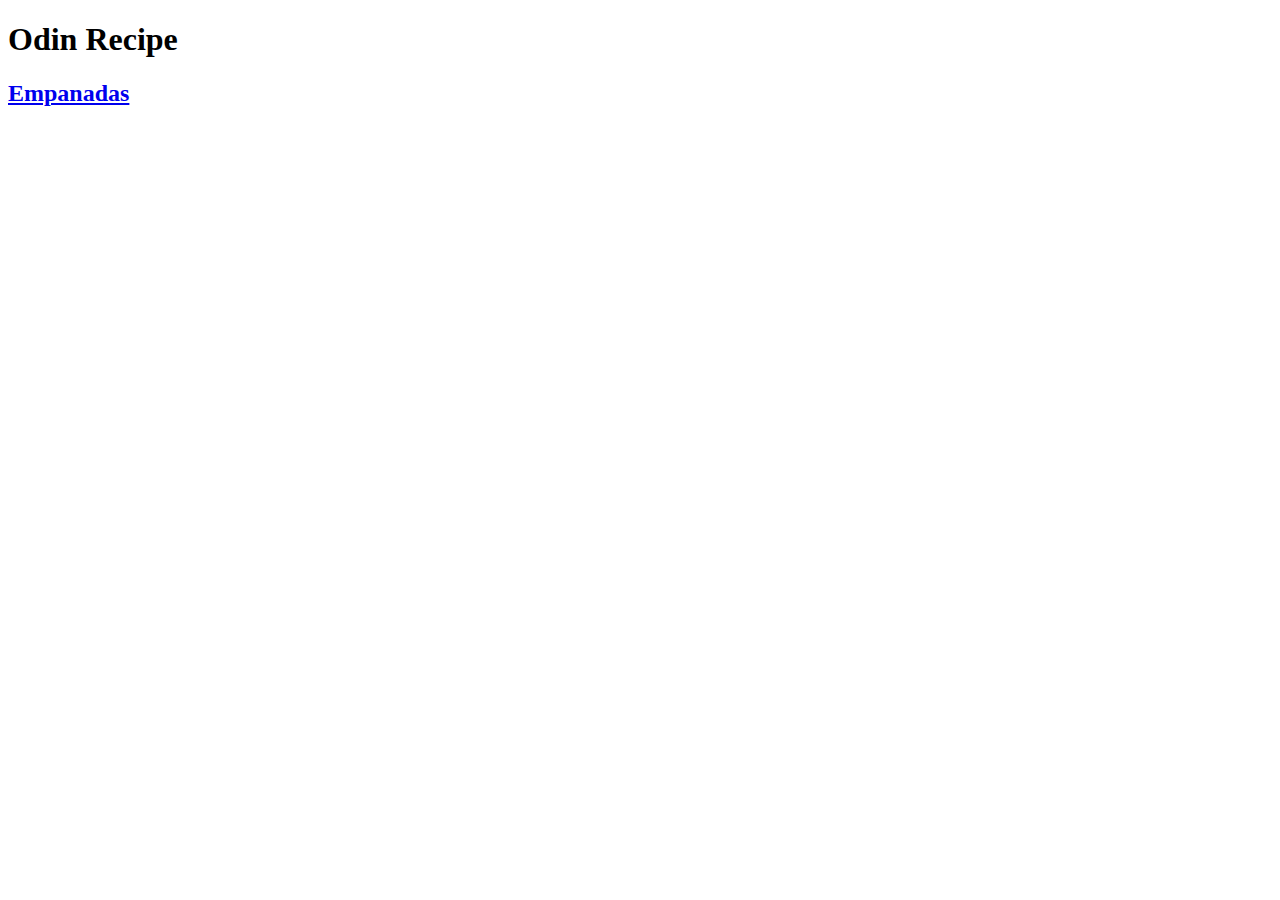
<file: index.html>
<!DOCTYPE html>
<html lang="en">
<head>
    <meta charset="UTF-8">
    <meta http-equiv="X-UA-Compatible" content="IE=edge">
    <meta name="viewport" content="width=<device-width>, initial-scale=1.0">
    <title>Document</title>
</head>
<body>
    <h1>Odin Recipe</h1>
    <h2><a href="./recipes/empanadas.html">Empanadas</a></h2>
</body>
</html>
</file>
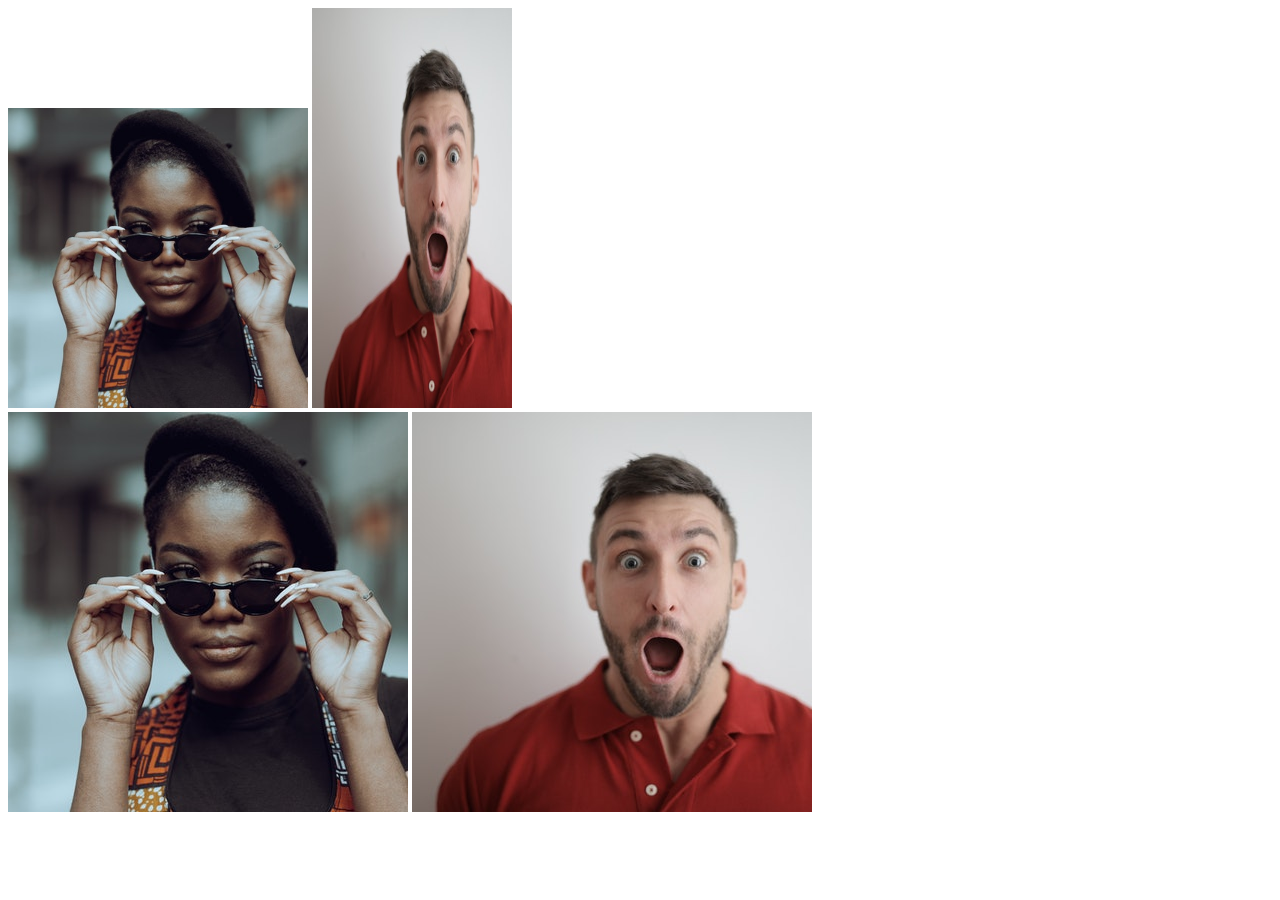
<file: cssexcercise4.html>
<!DOCTYPE html>
<html lang="en">
<head>
  <meta charset="UTF-8">
  <meta http-equiv="X-UA-Compatible" content="IE=edge">
  <meta name="viewport" content="width=device-width, initial-scale=1.0">
  <title>Chaining Selectors</title>
  <link rel="stylesheet" href="style4.css">
</head>
<body>
  <!-- Use the classes BELOW this line -->
  <div>
    <img class="avatar proportioned" src="./kathy.jpg" alt="">
    <img class="avatar distorted" src="./andrea.jpg" alt="">
  </div>
  <!-- Use the classes ABOVE this line -->
  <div>
    <img class="original-proportioned" src="./kathy.jpg" alt="">
    <img class="original-distorted" src="./andrea.jpg" alt="">
  </div>
</body>
</html>
</file>
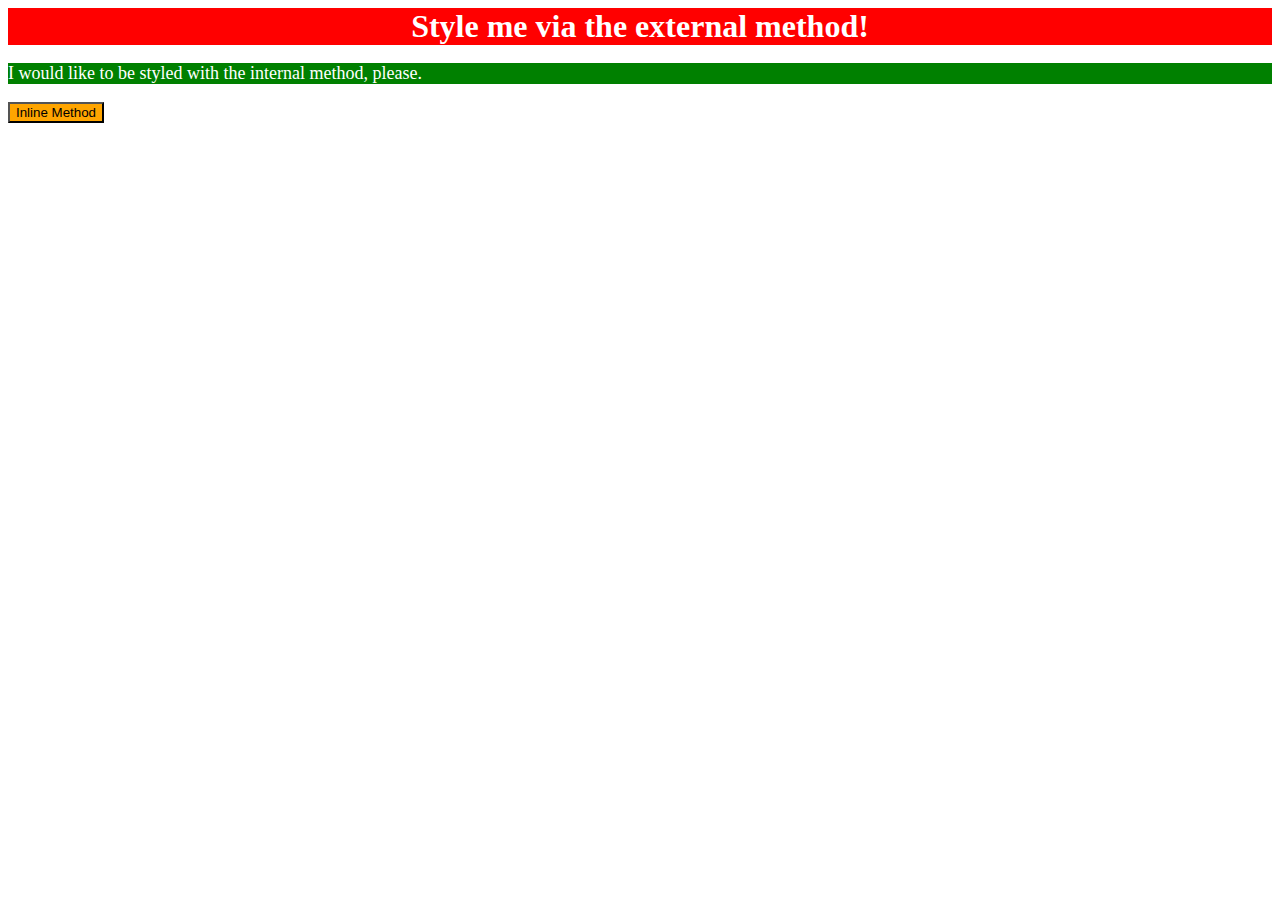
<file: cssexercise1.html>
<!DOCTYPE html>
<html lang="en">
<head>
  <meta charset="UTF-8">
  <meta http-equiv="X-UA-Compatible" content="IE=edge">
  <meta name="viewport" content="width=device-width, initial-scale=1.0">
  <title>Methods for Adding CSS</title>
  <style>
      p{
          color: white;
          background: green;
          font-size: 18px;
      }
  </style>
  <link rel="stylesheet" href="style.css">
</head>
<body>
  <div>Style me via the external method!</div>
  <p>I would like to be styled with the internal method, please.</p>
  <button style="background:orange; font: size 18px;">Inline Method</button>
</body>
</html>
</file>
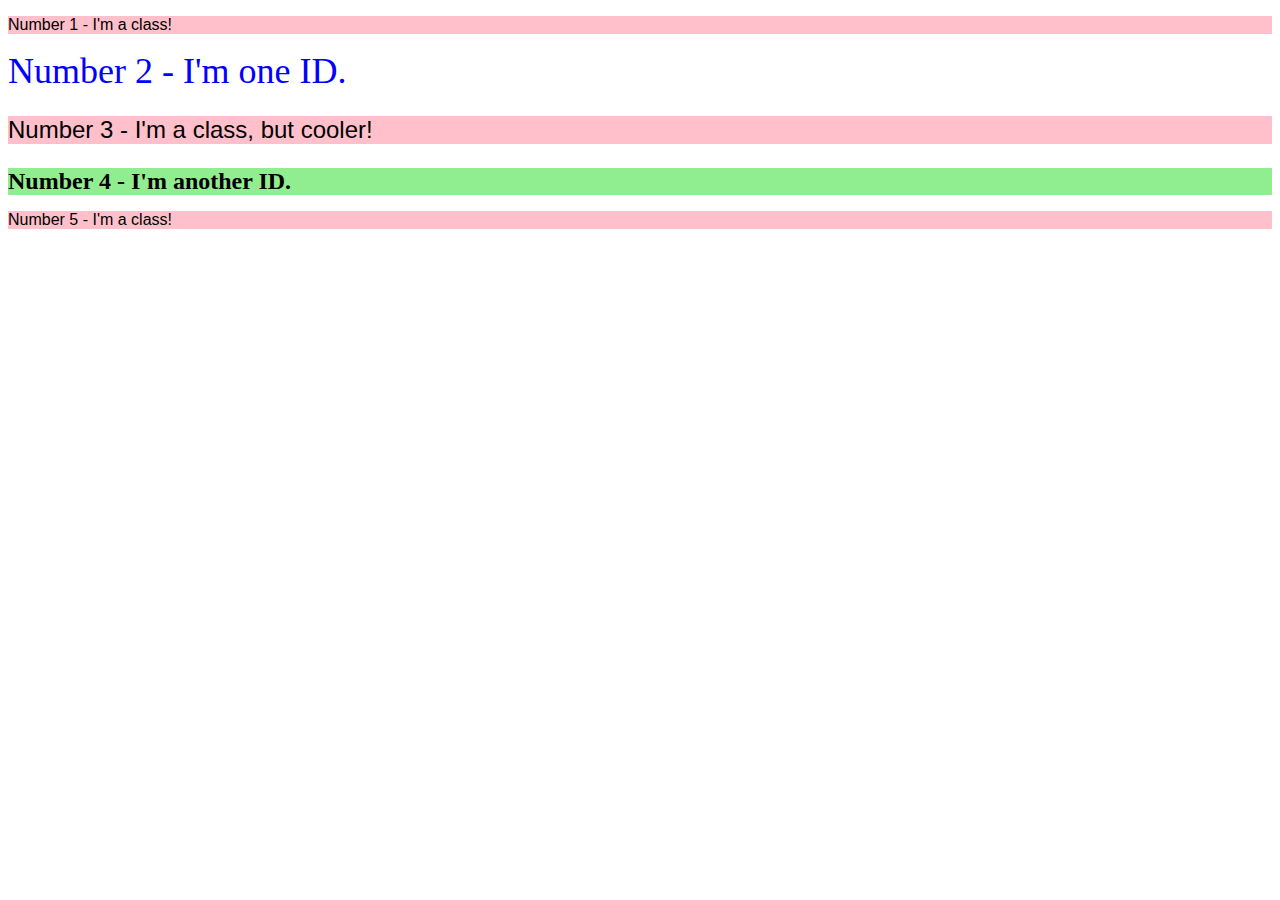
<file: cssexercise2.html>
<!DOCTYPE html>
<html lang="en">
<head>
  <meta charset="UTF-8">
  <meta http-equiv="X-UA-Compatible" content="IE=edge">
  <meta name="viewport" content="width=device-width, initial-scale=1.0">
  <title>Class and ID Selectors</title>
  <link rel="stylesheet" href="style2.css">
</head>
<body>
  <p class="first">Number 1 - I'm a class!</p>
  <div id="second">Number 2 - I'm one ID.</div>
  <p class="first bigger">Number 3 - I'm a class, but cooler!</p>
  <div id="third">Number 4 - I'm another ID.</div>
  <p class="first">Number 5 - I'm a class!</p>
</body>
</html>
</file>
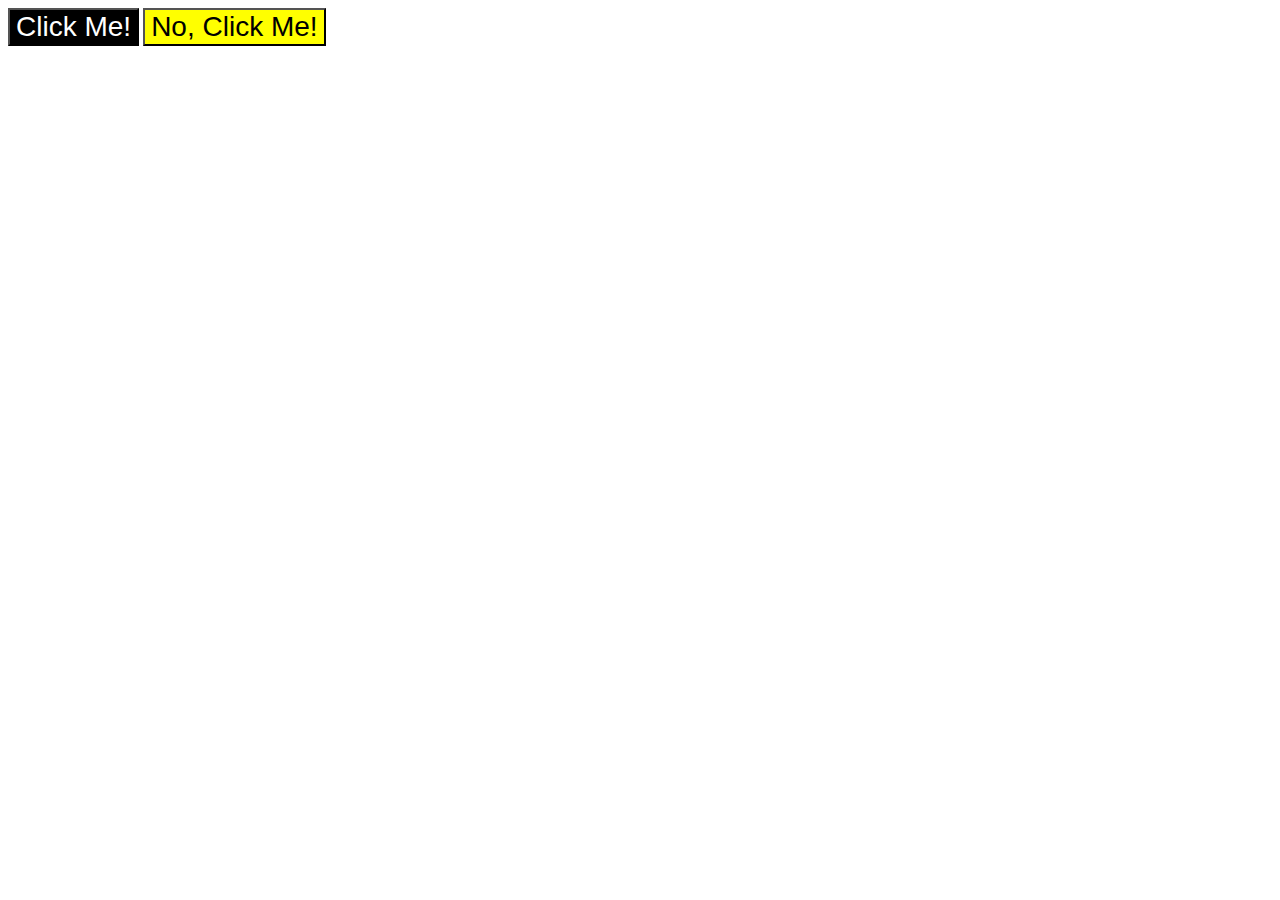
<file: cssexercise3.html>
<!DOCTYPE html>
<html lang="en">
<head>
  <meta charset="UTF-8">
  <meta http-equiv="X-UA-Compatible" content="IE=edge">
  <meta name="viewport" content="width=device-width, initial-scale=1.0">
  <title>Grouping Selectors</title>
  <link rel="stylesheet" href="style3.css">
</head>
<body>
  <button class="button one">Click Me!</button>
  <button class="button two">No, Click Me!</button>
</body>
</html>
</file>
<file: style4.css>
.avatar.proportioned {
    width: 300px;
    height: auto;
}

.avatar.distorted {
    width: 200px;
    height: 400px;
}
</file>
<file: style.css>
/* Styles.css */
div {
    color:white; background: red; font-size: 32px; text-align: center; font-weight: bold;
}
</file>
<file: style2.css>
/*Styles.css*/
.first{
    background: pink;
    font-family: Verdana, Geneva, Tahoma, sans-serif;
}
.bigger{
    font-size: 24px;
}
#second{
    color: blue;
    font-size: 36px;
}
#third{
    background: lightgreen;
    font-size: 24px;
    font-weight: bold;
}
</file>
<file: style3.css>
.button{
    font-size: 28px;
    font-family: Helvetica, 'Times New Roman', sans-serif;
}

.two{
    background-color: yellow;
}

.one{
    background-color: black;
    color: white;
}
</file>
